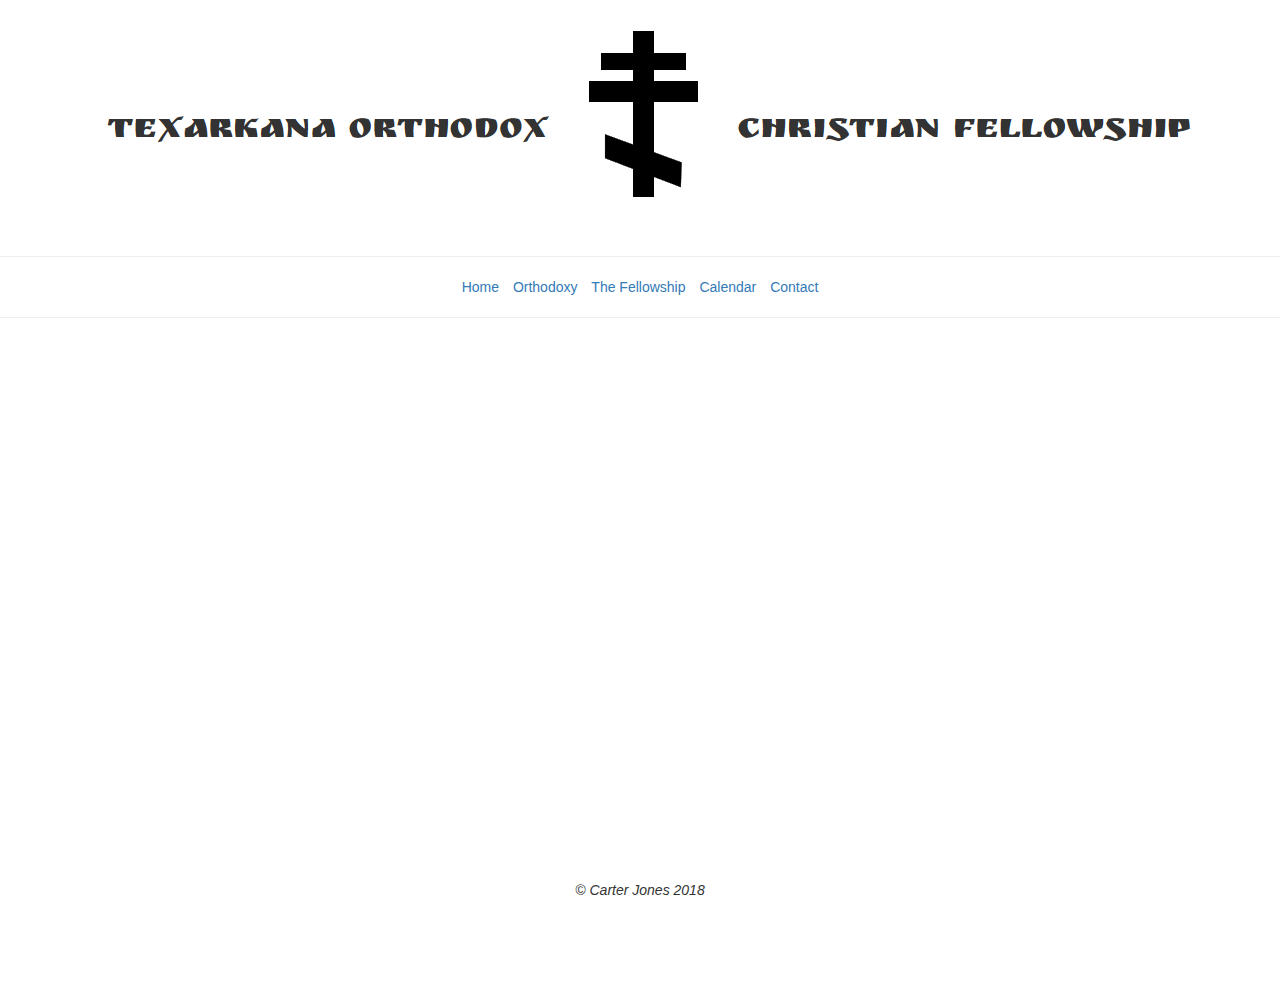
<file: Texarkana Orthodox Fellowship/calendar.html>
<!doctype HTML>

<html lang="en">

<head>
	
	<title>Texarkana Orthodox Fellowship</title>
	
	<meta charset="utf-8">
	
	<link href="https://fonts.googleapis.com/css?family=Ruslan+Display|Roboto" rel="stylesheet"> 
	
	<link rel="stylesheet" type="text/css" href="tof.css">
	
	<link rel="stylesheet" href="https://maxcdn.bootstrapcdn.com/bootstrap/3.3.7/css/bootstrap.min.css" integrity="sha384-BVYiiSIFeK1dGmJRAkycuHAHRg32OmUcww7on3RYdg4Va+PmSTsz/K68vbdEjh4u" crossorigin="anonymous">
	
</head>

<body>

	<header class="text-center">
		<img class="logo" src="tocf-logo.png" alt="cross">
	</header>

	<hr>

	<nav>
		<a href="index.html">Home</a>
		<a href="orthodoxy.html">Orthodoxy</a>
		<a href="about.html">The Fellowship</a>
		<a href="#">Calendar</a>
		<a href="contact.html">Contact</a>
		<a href="#" class="unimplemented">Gallery</a>
		<hr>
	</nav>

<main>
		<div id="calendar" class="text-center">
			<iframe src="https://calendar.google.com/calendar/embed?src=ah1429ifn6e89tobk1okr4qt00l3vbkr%40import.calendar.google.com&ctz=America%2FChicago" style="border: 0" width="800" height="600" frameborder="0" scrolling="no"></iframe>
		</div>
</main>

<footer class="text-center">
	&copy; Carter Jones 2018 
</footer>

</body>

</html>
</file>
<file: Texarkana Orthodox Fellowship/tof.css>
/*--STRUCTURE SECTION---*/
body {
	background-color: beige;
}

header {
	text-align: center;
	padding: 10px;
	position: relative;
}

nav {
	text-align: center;
}

a {
	padding: 5px;
}

main {
	margin-left: auto;
	margin-right: auto;
	width: 90%;
	font-family: Roboto, sans-serif;
	font-size: 16px;
}

footer {
	text-align: center;
	font-style: italic;
	position: fixed;
	left: 0;
	bottom: 0;
	width: 100%;
	clear: both;
	margin: 0;
	margin-top: 20px;
	background-color: white;
}

/*--- JUMBOTRON & BUTTON STYLING----*/

.jumbotron {
	background-image: url("holyapostles_icon.gif");
	background-repeat: no-repeat;
	background-size: fill;
	color: white;
	height: 550px;
}

#about-jumbotron {
	background-image: url("christ22.jpg");
	height: 400px;
	background-position: center top;
	background-size: stretch;
}

#central h1 {
	font-family: Roboto, sans-serif;
	color: white;
}

.button {
	-webkit-transition-duration: 0.4s;
	transition-duration: 0.4;
	background-color: Transparent;
	border: 2px solid gold;
	color: white;
	padding: 15px 32px;
	text-align: center;
	display: inline-block;
	cursor: pointer;
	overflow: hidden;
	font-size: 30px;
}

.button:hover {
	background-color: gold;
	color: white;
}

.parallax {
	height: 500px;
	background-attachment: fixed;
	background-position: center top;
	background-repeat: no-repeat;
	background-size: cover;
}

/*---IMAGE STYLING---*/
img.logo {
	max-width: 100%;
	height: auto;
}

img.icon {
	height: 300px;
}

img.resource {
	height: 150px;
}

.sideleft {
	float: left;
	margin-right:20px;
}

/*---OTHER STYLING---*/
#calendar {
	margin-bottom: 50px;
}

.unimplemented {
	display: none;
}

#antioch {
	background-color: maroon;
}

.thumbnail {
	border-style: none;
}
</file>
